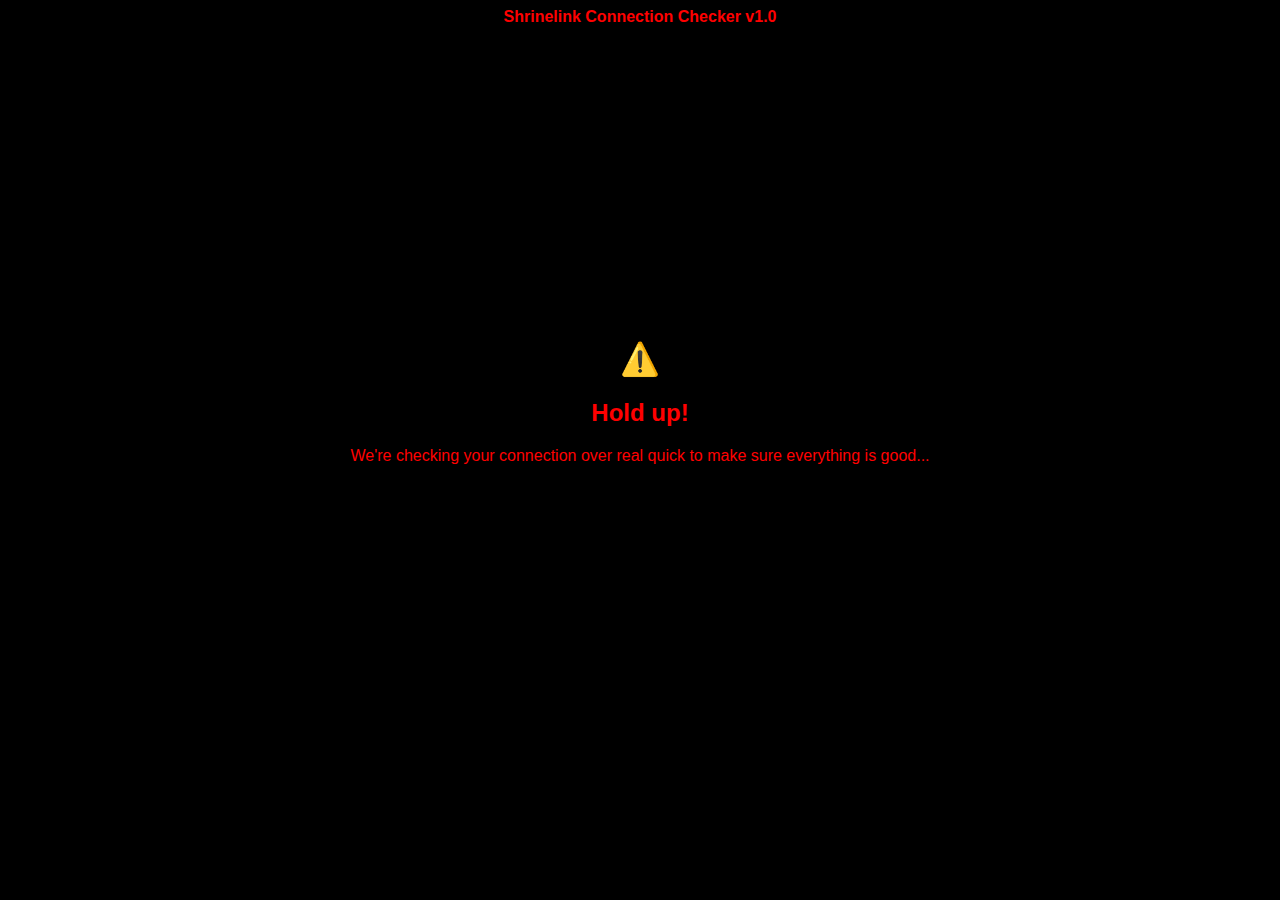
<file: shrinelink/laptopshrine/index.html>
<title>Hold up!</title>
<head>
   <link rel="stylesheet" href="stylesheet.css">
</head>
<body>
<h4 style="text-align: center;">Shrinelink Connection Checker v1.0</h4>
<h1 style="text-align: center;">&nbsp;</h1>
<h1 style="text-align: center;">&nbsp;</h1>
<h1 style="text-align: center;">&nbsp;</h1>
<h1 style="text-align: center;">&nbsp;</h1>
<h1 style="text-align: center;">&nbsp;</h1>
<h1 style="text-align: center;">⚠️</h1>
<h2 style="text-align: center;"><span style="color: #ff0000;">Hold up!</span></h2>
<p style="text-align: center;"><span style="color: #ff0000;">We're checking your connection over real quick to make sure everything is good...</span></p>
<p style="text-align: center;">&nbsp;</p>
<meta http-equiv="refresh" content="10; URL=https://shde24.github.io/shrinelink/laptopshrine/shrine.html" />
</body>
</file>
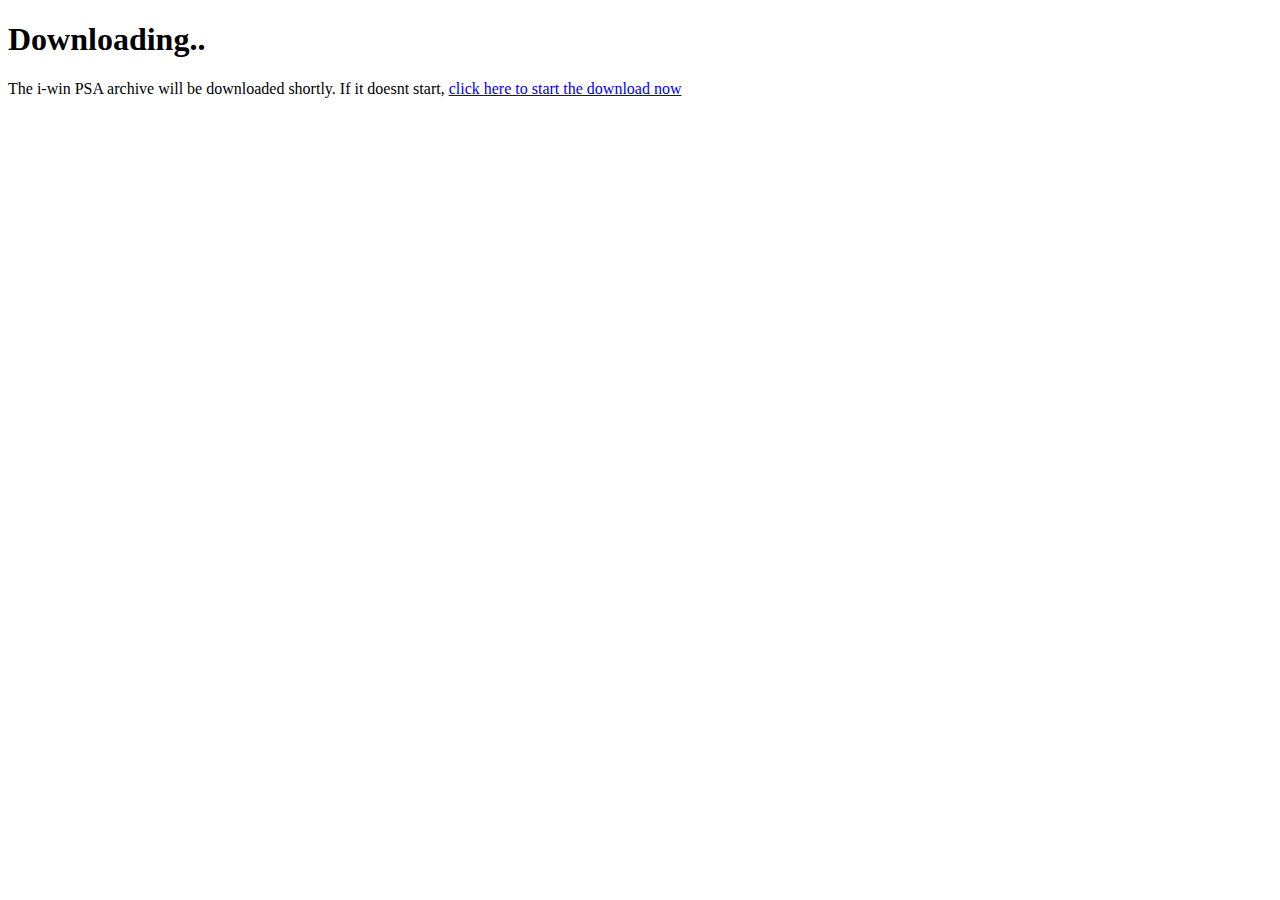
<file: static/iwin/index.html>
<!DOCTYPE html>
  <html>
    <head>
  		<title>Downloading...</title>
  			<meta charset="UTF-8" />
  			<meta http-equiv="refresh" content="10; URL=https://shde24.github.io/static/iwin/iwinpsa.zip" />
  	</head>
  	<body>
    <h1>Downloading..</h1>
  		<p>The i-win PSA archive will be downloaded shortly. If it doesnt start, <a href="https://shde24.github.io/static/iwin/iwinpsa.zip">click here to start the download now</a></p>
  	</body>
  </html>
</file>
<file: shrinelink/laptopshrine/stylesheet.css>
body {
  background-color: black;
}

html {
  font-family: Arial;
  color: red;
}
</file>
